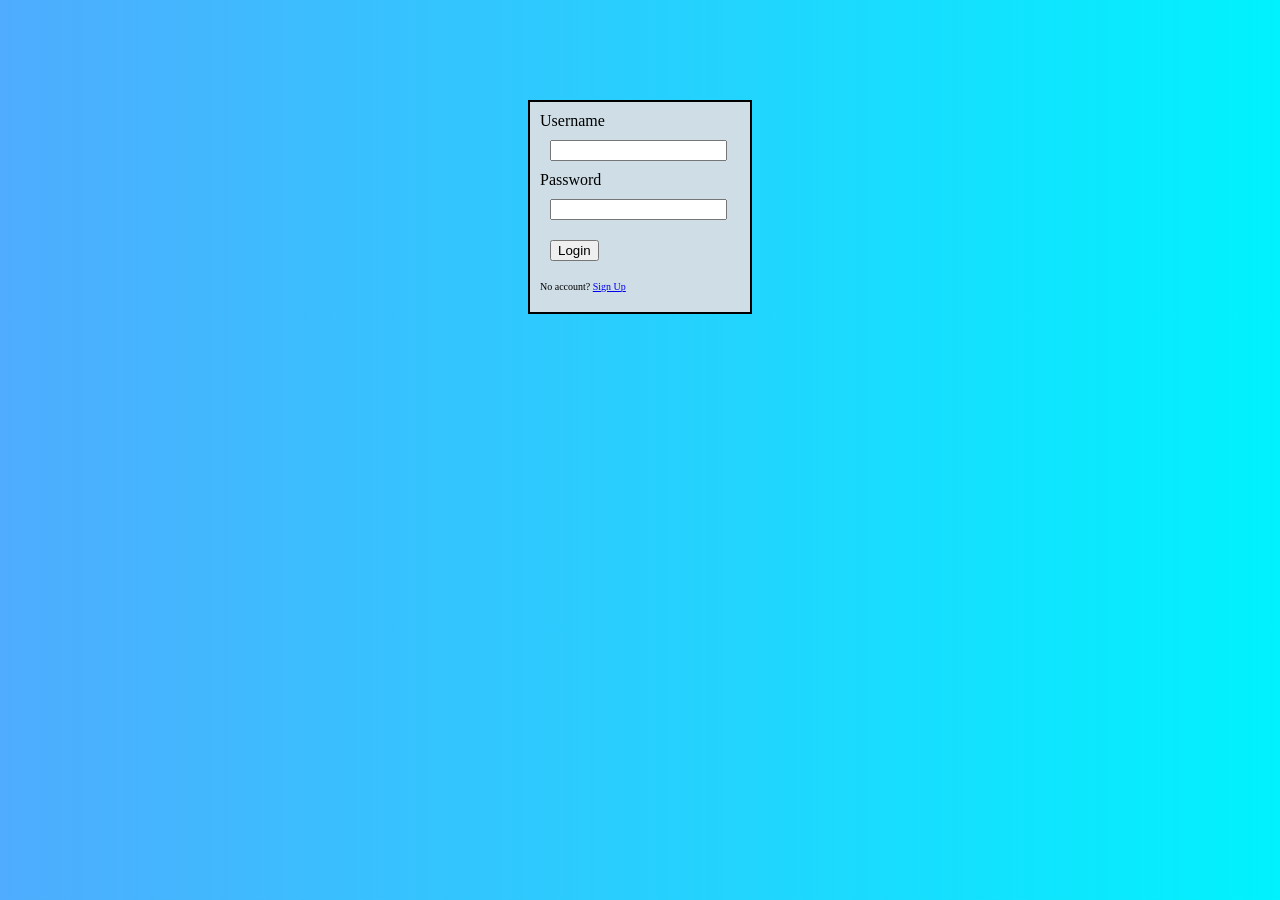
<file: login_page.html>
<!DOCTYPE html>
<html>
<head>
    <meta charset="UTF-8">
    <meta name="viewport" content="width=device-width, initial-scale=1.0">
    <meta description="Tinder for Friends - Login">
    
    <meta keywords="tinder, for, friends, find, online, in, person, login, log, sign, t4f, where, how, to, do, i">
    <!-- We'll focus more on keywords once done coding -->
    
    <link rel="stylesheet" href="login_page_style.css">
</head>
<body>
    

    <header>
        <!-- image of our logo with a link to the homepage -->
    </header>
    <div class="box">
        <form name="login_form">
            Username
            <input type="text" id="username_input"/>
            Password
            <input type="text" id="password_input"/>
            <input type="submit" value="Login" id="form_submit_button">
            <p>No account? <a href="sign_in_page.html">Sign Up</a></p>
        </form>
    </div>
</body>
</html>
</file>
<file: login_page_style.css>
.box {
            width: 200px;
            border: 2px solid black;
            padding: 10px;
            margin: auto;
            margin-top: 100px;
            background:#cfdee6;
            display:flex;
}

body {
    font-family:'Trebuchet MS';
    background-image: linear-gradient(to right, #4facfe, #00f2fe);
    margin:auto;
}

input {
    margin:10px;
}

p {
    font-size: x-small;
}
/* .button {
    display:flex;
    width:200px;
    align-items: center;
}

.subButton {
    margin:auto;
} */
</file>
